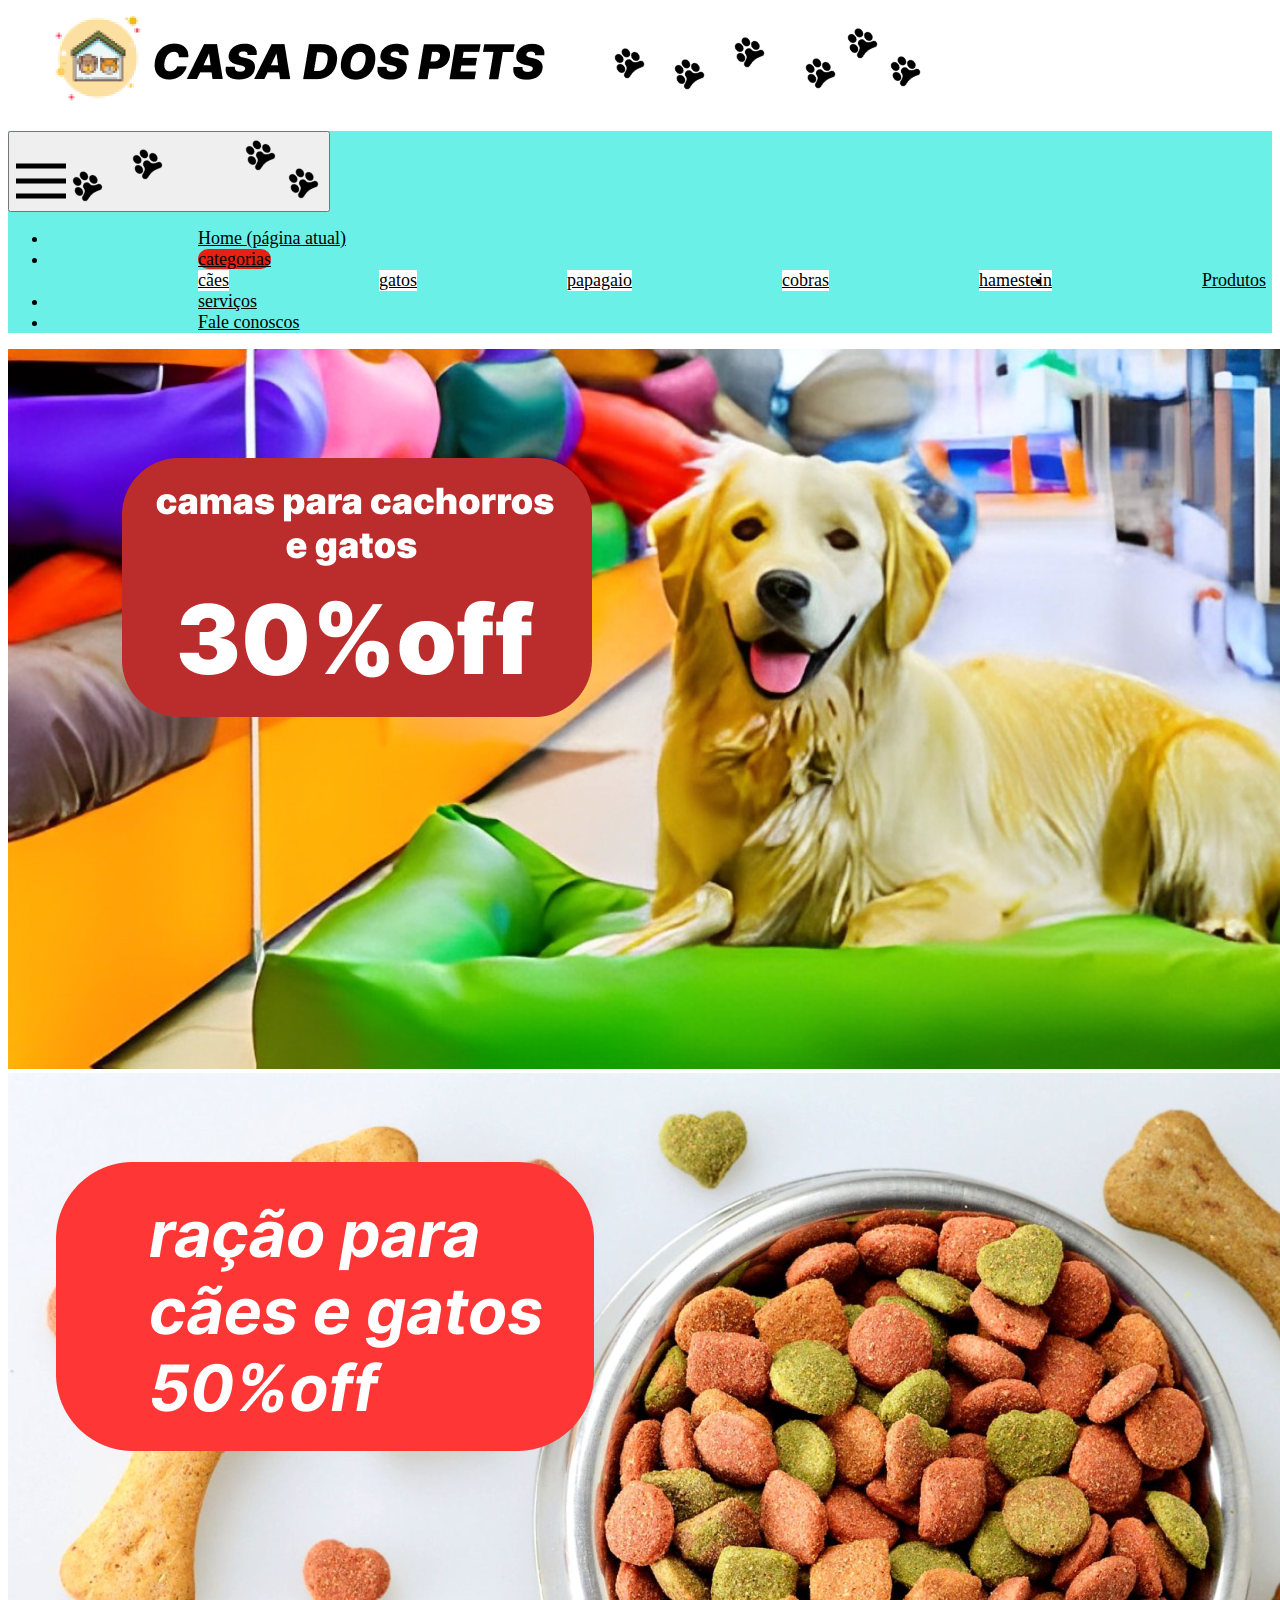
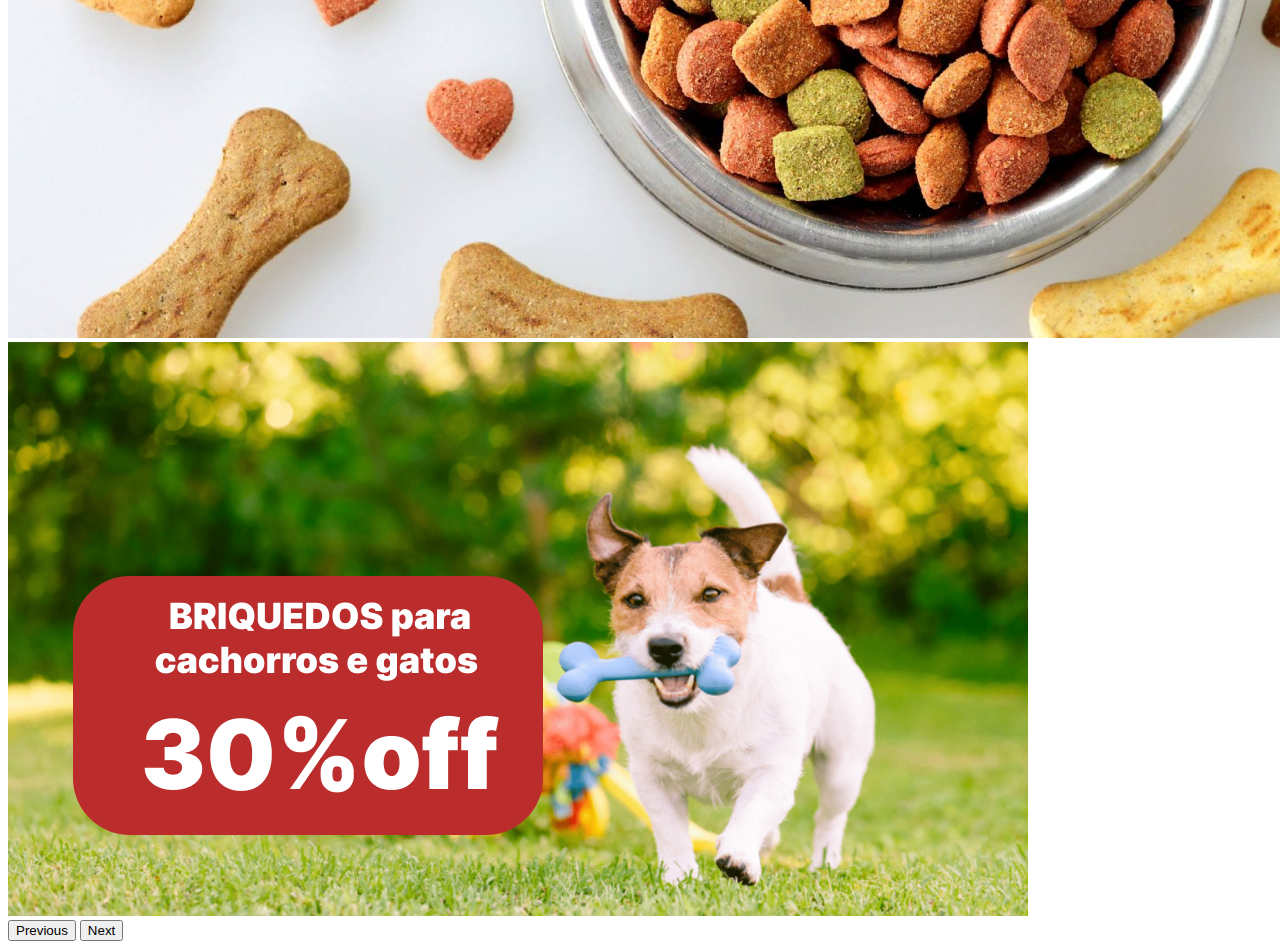
<file: index.html>
<!DOCTYPE html>

<html lang="pt-br">
<head>
    <meta charset="UTF-8">
    <meta http-equiv="X-UA-Compatible" content="IE=edge">
    <meta name="viewport" content="width=device-width, initial-scale=1.0">
    <title>casa dos pets</title>
    <link rel="stylesheet" href="https://cdn.jsdelivr.net/npm/bootstrap@4.6.2/dist/css/bootstrap.min.css" integrity="sha384-xOolHFLEh07PJGoPkLv1IbcEPTNtaed2xpHsD9ESMhqIYd0nLMwNLD69Npy4HI+N" crossorigin="anonymous">
    <link rel="stylesheet" href="CSS/estilo.css">
</head>
<body>
  <figure>
  <img  src="IMAGENS/icons8-animal-shelter-50 2.png" id="logo" alt="logo">
      <img src="IMAGENS/logo.png" id="logo2" alt="lgo" >
</figure>
  <header>
        <nav class="navbar navbar-expand-lg bg-menu">
  <button class="navbar-toggler" type="button" data-toggle="collapse" data-target="#conteudoNavbarSuportado" aria-controls="conteudoNavbarSuportado" aria-expanded="false" aria-label="Alterna navegação">
    <span ><img  src="IMAGENS/icons8-cardápio-50.png"></img><img src="IMAGENS/Group 5.png" alt="logo"></span>
  </button>
  <div class="collapse navbar-collapse" id="conteudoNavbarSuportado">
    <ul class="navbar-nav mr-auto">
      <li class="nav-item active">
        <a class="nav-link" href="index.html">Home <span class="sr-only">(página atual)</span></a>
      </li>
      <li class="nav-item dropdown" >
        <a class="nav-link dropdown-toggle" href="#" id="navbarDropdown" role="button" data-toggle="dropdown" aria-haspopup="true" aria-expanded="false"
        >
          categorias
        </a>
        <div class="dropdown-menu" aria-labelledby="navbarDropdown">
          <a class="dropdown-item" href="#">cães</a>
                      <a class="dropdown-item" href="#">gatos</a>
                      <a class="dropdown-item" href="#">papagaio</a>
                      <a class="dropdown-item" href="#">cobras</a>
                      <a class="dropdown-item" href="#">hamestein</a>
        </div>
      </li>
      <li class="nav-item">
        <a class="nav-link" href="produtos.html">Produtos</a>
    </li>
    <li class="nav-item">
        <a class="nav-link" href="serviços.html">serviços</a>
    </li>
    <li class="nav-item">
        <a class="nav-link" href="#">Fale conoscos</a>
    </li>
  </div>
</nav>
    <main>
      <div id="carouselExampleControls" class="carousel slide" data-ride="carousel">
        <div class="carousel-inner">
          <div class="carousel-item active">
            <img src="IMAGENS/Group 2.png" class="d-block w-100" alt="descontos">
          </div>
          <div class="carousel-item">
            <img src="IMAGENS/imagens carrosel.png" class="d-block w-100" alt="...">
          </div>
          <div class="carousel-item">
            <img src="IMAGENS/Group 4 (1).png" class="d-block w-100" alt="...">
          </div>
        </div>
       <button class="carousel-control-prev" type="button" data-target="#carouselExampleControls" data-slide="prev">
          <span class="carousel-control-prev-icon" aria-hidden="true"></span>
          <span class="sr-only">Previous</span>
        </button>
        <button class="carousel-control-next" type="button" data-target="#carouselExampleControls" data-slide="next">
          <span class="carousel-control-next-icon" aria-hidden="true"></span>
          <span class="sr-only">Next</span>
        </button>


    </main>


    <script src="https://cdn.jsdelivr.net/npm/jquery@3.5.1/dist/jquery.slim.min.js" integrity="sha384-DfXdz2htPH0lsSSs5nCTpuj/zy4C+OGpamoFVy38MVBnE+IbbVYUew+OrCXaRkfj" crossorigin="anonymous"></script>
<script src="https://cdn.jsdelivr.net/npm/bootstrap@4.6.2/dist/js/bootstrap.bundle.min.js" integrity="sha384-Fy6S3B9q64WdZWQUiU+q4/2Lc9npb8tCaSX9FK7E8HnRr0Jz8D6OP9dO5Vg3Q9ct" crossorigin="anonymous"></script>
</body>
</html>
</file>
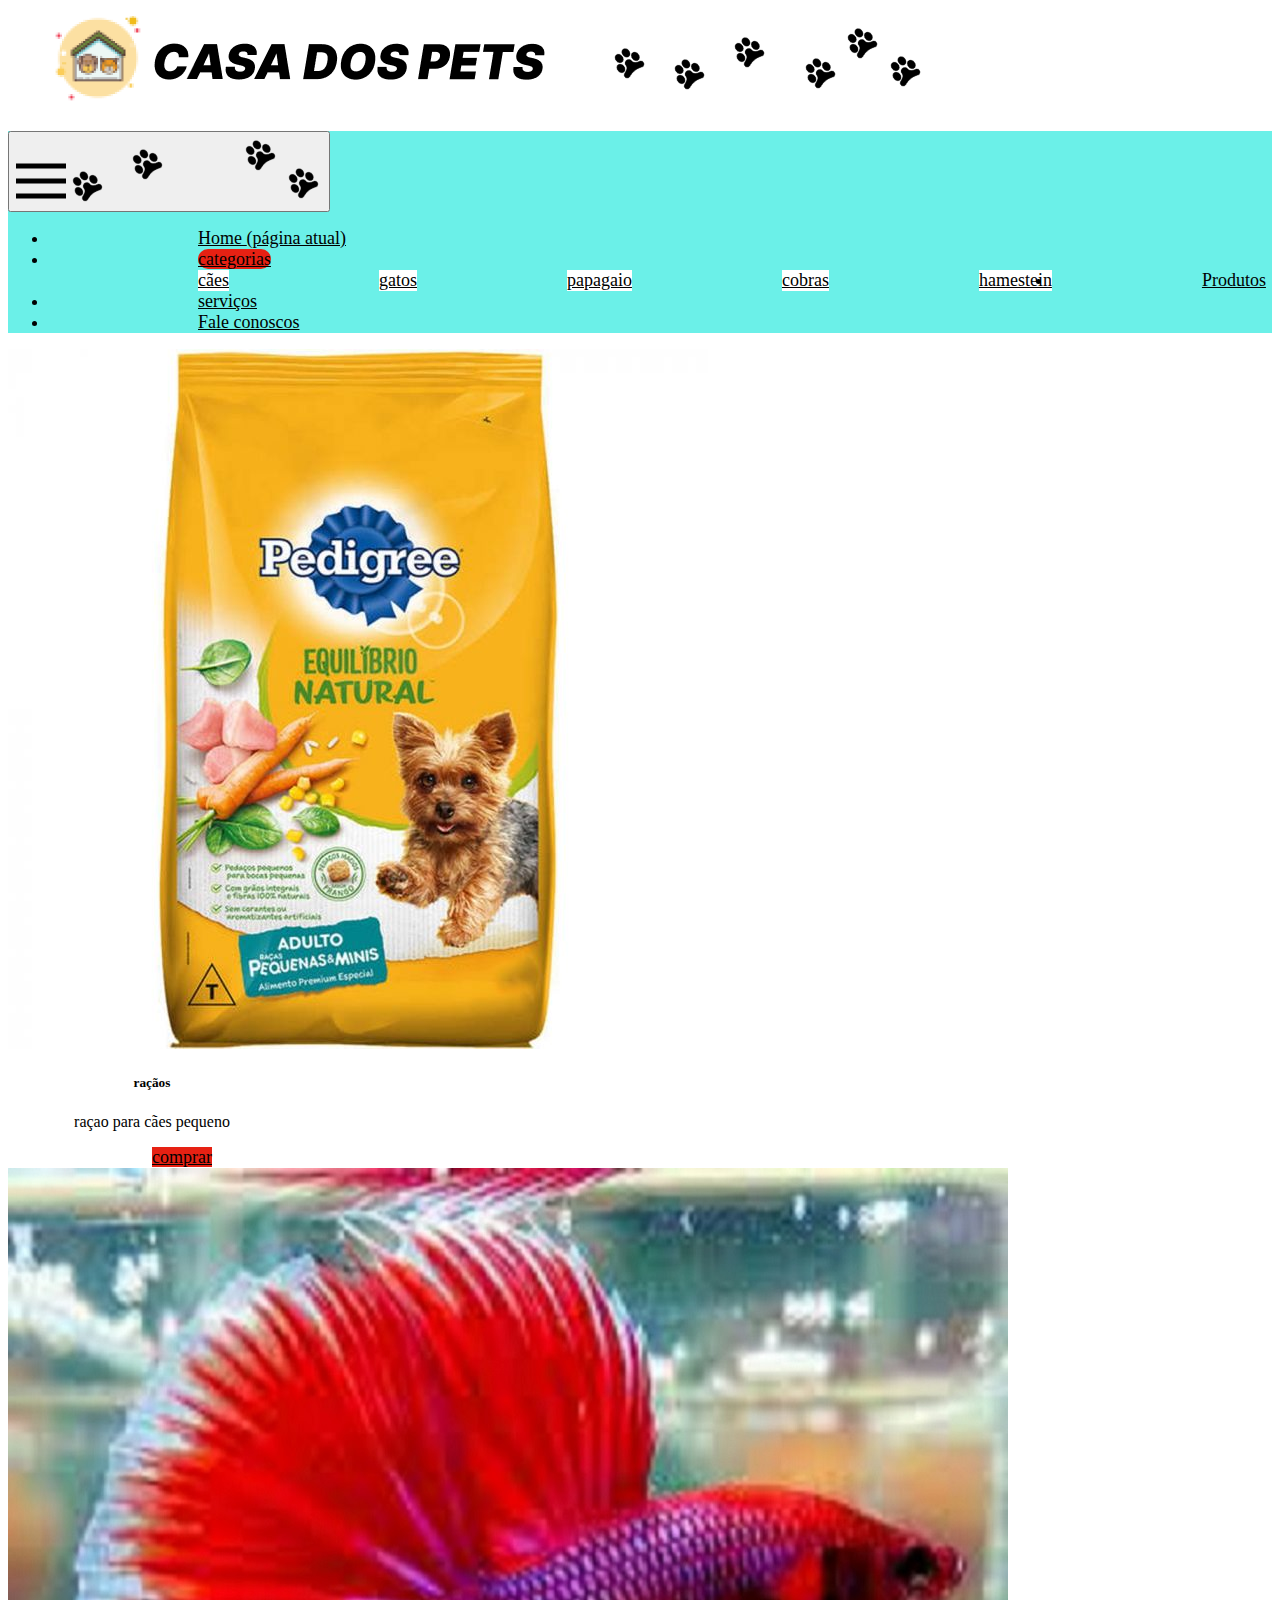
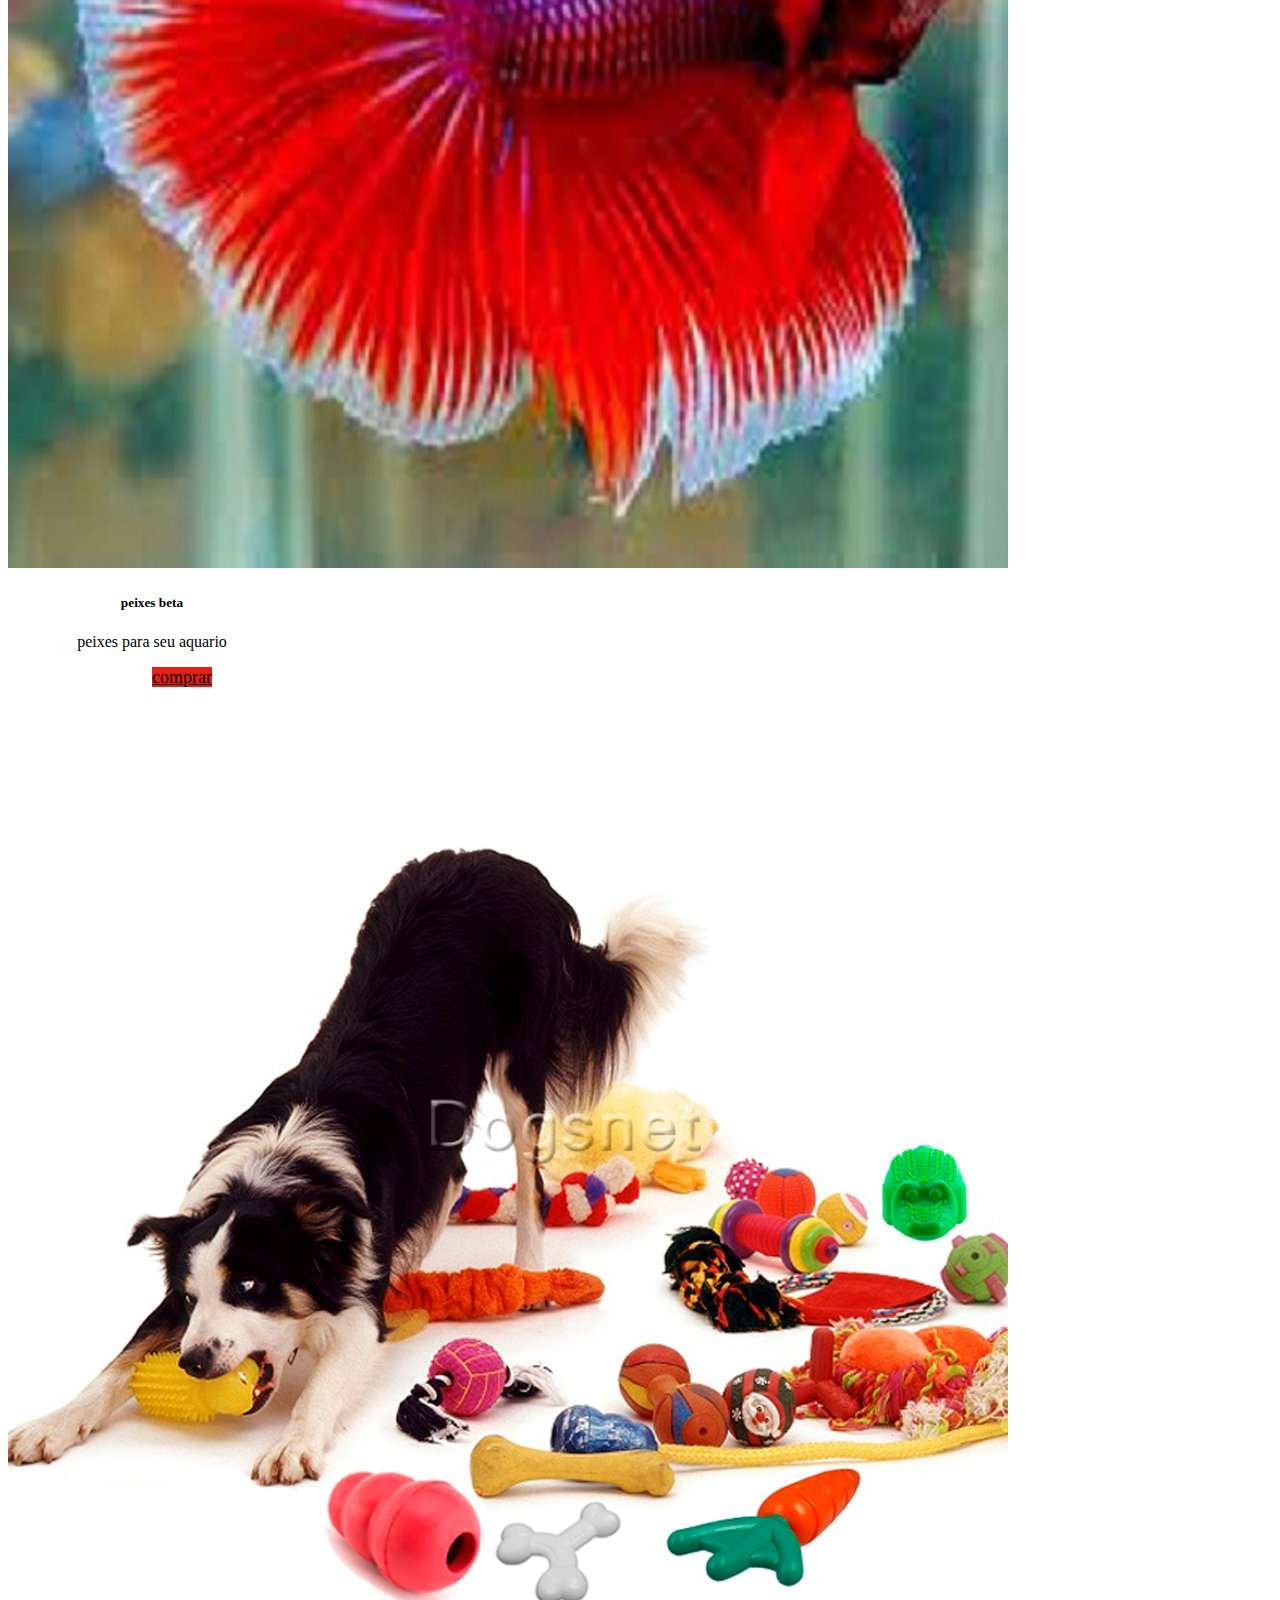
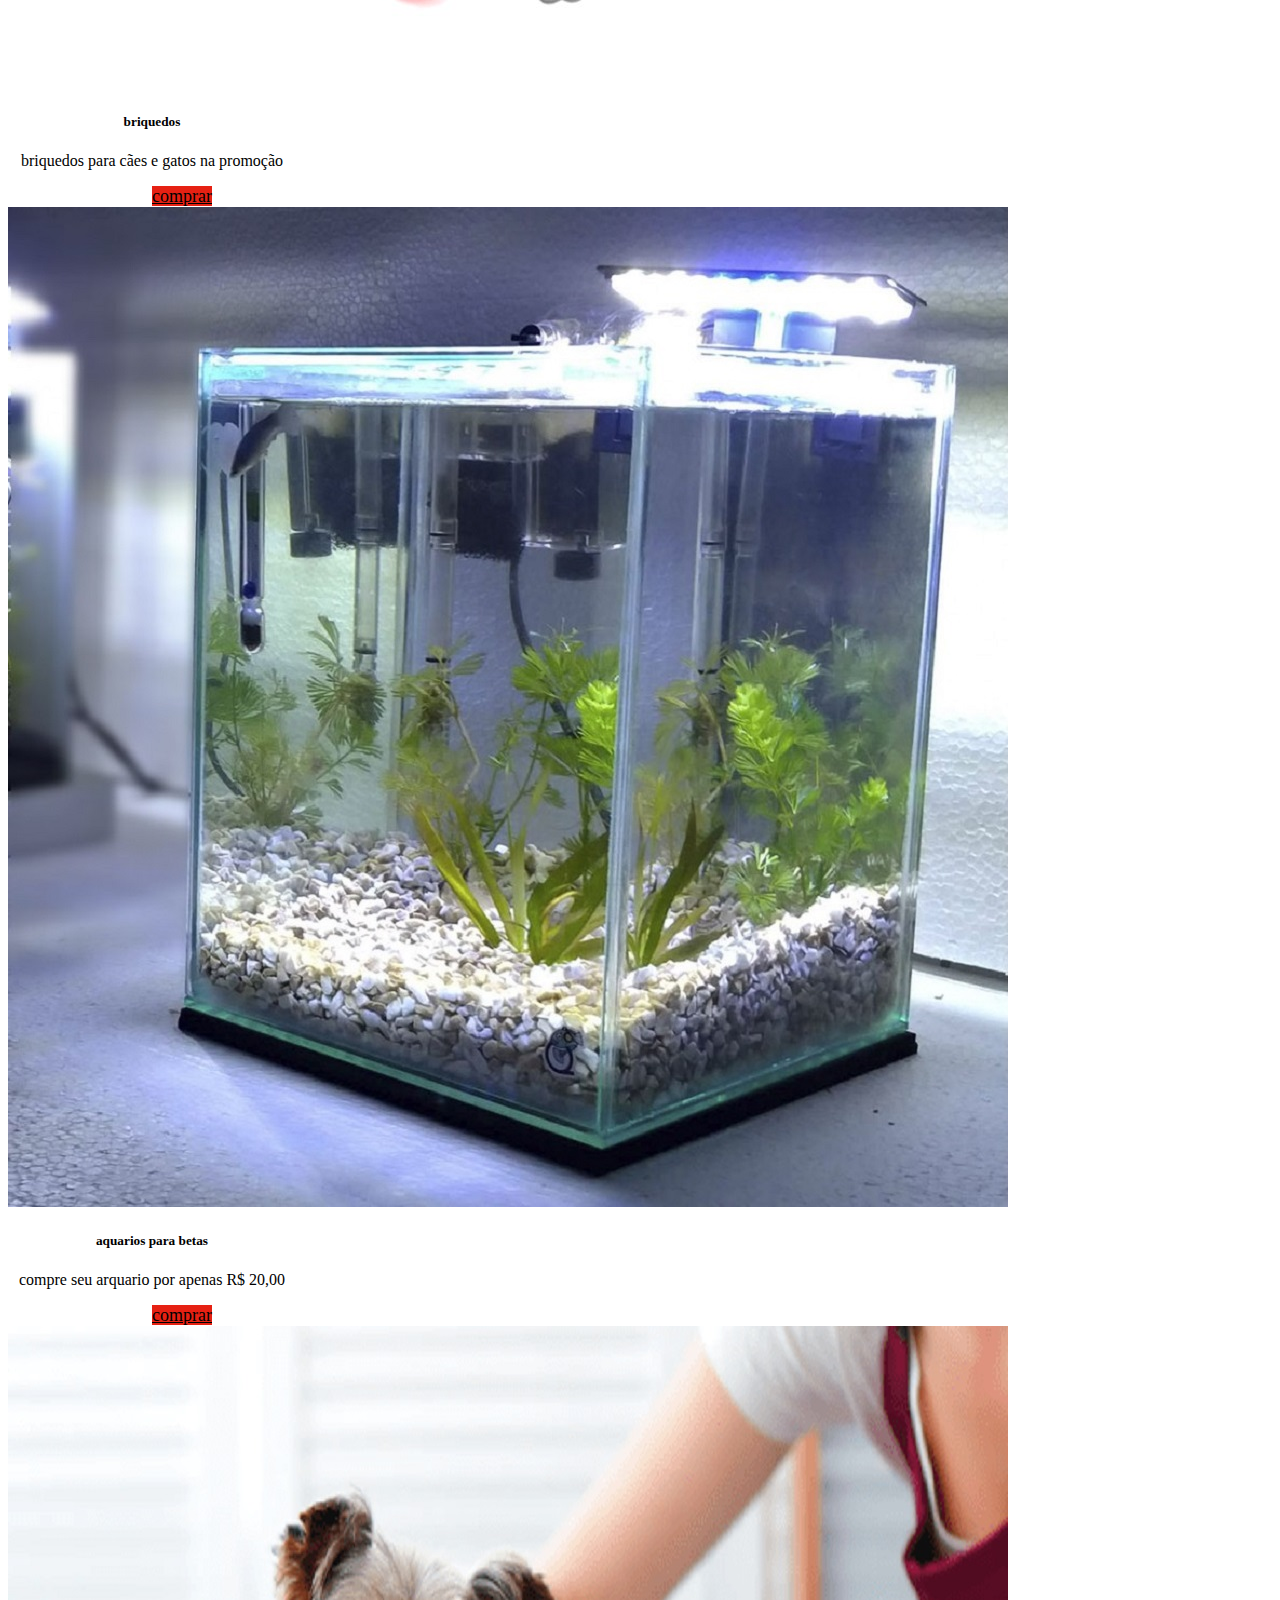
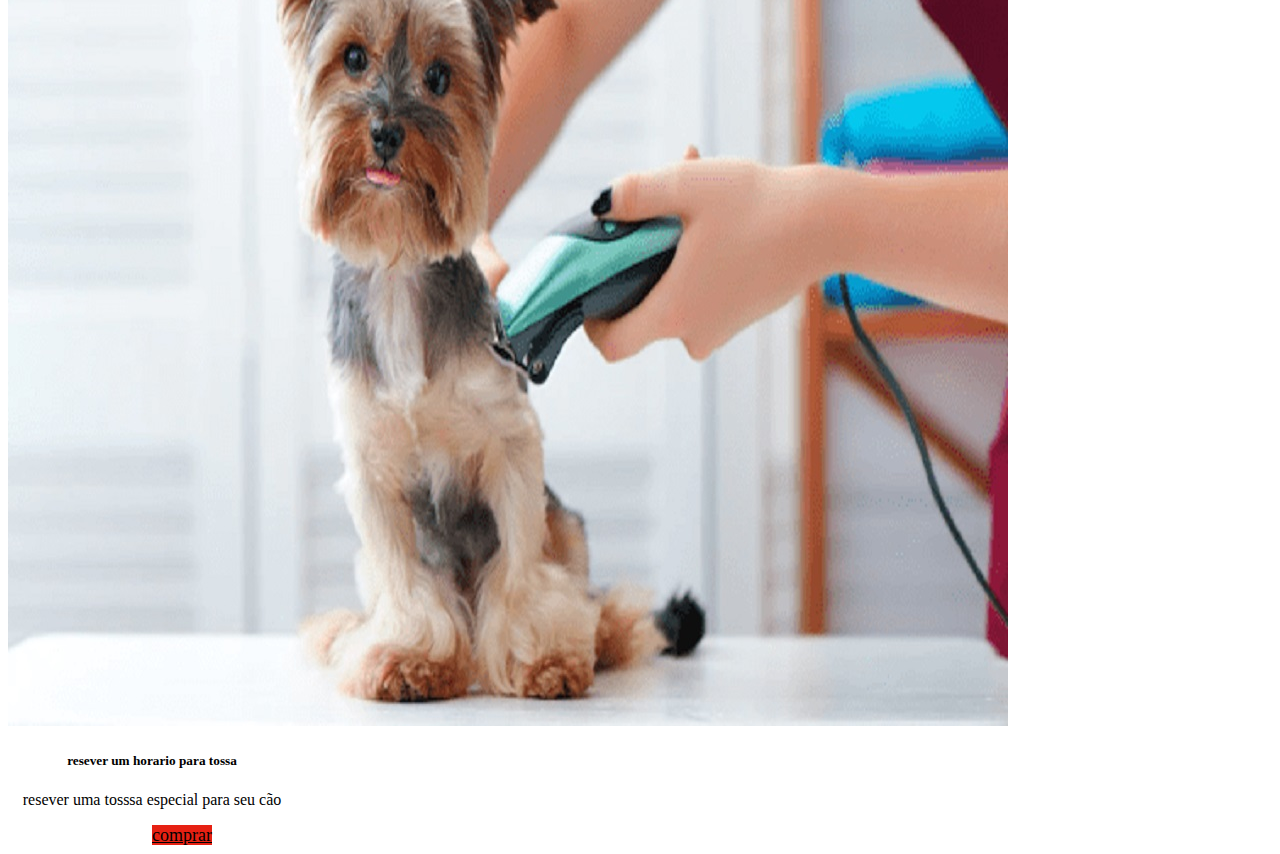
<file: produtos.html>
<!DOCTYPE html>
<html lang="pt-br">
<head>
    <meta charset="UTF-8">
    <meta http-equiv="X-UA-Compatible" content="IE=edge">
    <meta name="viewport" content="width=device-width, initial-scale=1.0">
    <title>casa dos pets</title>
    <link rel="stylesheet" href="https://cdn.jsdelivr.net/npm/bootstrap@4.6.2/dist/css/bootstrap.min.css" integrity="sha384-xOolHFLEh07PJGoPkLv1IbcEPTNtaed2xpHsD9ESMhqIYd0nLMwNLD69Npy4HI+N" crossorigin="anonymous">
    <link rel="stylesheet" href="CSS/estilo.css">
</head>
<body>
  <figure>
    <img  src="IMAGENS/icons8-animal-shelter-50 2.png" id="logo" alt="logo">
        <img src="IMAGENS/logo.png" id="logo2" alt="lgo" >
  </figure>
    <header>
          <nav class="navbar navbar-expand-lg bg-menu">
    <button class="navbar-toggler" type="button" data-toggle="collapse" data-target="#conteudoNavbarSuportado" aria-controls="conteudoNavbarSuportado" aria-expanded="false" aria-label="Alterna navegação">
      <span ><img src="IMAGENS/icons8-cardápio-50.png" alt="menu"><img src="IMAGENS/Group 5.png" alt="logo"></span>
    </button>
    <div class="collapse navbar-collapse" id="conteudoNavbarSuportado">
      <ul class="navbar-nav mr-auto">
        <li class="nav-item active">
          <a class="nav-link" href="index.html">Home <span class="sr-only">(página atual)</span></a>
        </li>
        <li class="nav-item dropdown" >
          <a class="nav-link dropdown-toggle" href="#" id="navbarDropdown" role="button" data-toggle="dropdown" aria-haspopup="true" aria-expanded="false"
          >
            categorias
          </a>
          <div class="dropdown-menu" aria-labelledby="navbarDropdown">
            <a class="dropdown-item" href="#">cães</a>
                        <a class="dropdown-item" href="#">gatos</a>
                        <a class="dropdown-item" href="#">papagaio</a>
                        <a class="dropdown-item" href="#">cobras</a>
                        <a class="dropdown-item" href="#">hamestein</a>
          </div>
        </li>
        <li class="nav-item">
          <a class="nav-link" href="produtos.html">Produtos</a>
      </li>
      <li class="nav-item">
          <a class="nav-link" href="serviços.html">serviços</a>
      </li>
      <li class="nav-item">
          <a class="nav-link" href="#">Fale conoscos</a>
      </li>
    </div>
  </nav>
      <header> 
    <div class="row">
    <div class="card" style="width: 18rem;">
        <img src="IMAGENS/raçao.3.jpg" class="card-img-top" alt="...">
        <div class="card-body">
          <h5 class="card-title">raçãos</h5>
          <p class="card-text">raçao para cães pequeno</p>
          <a href="#" class="btn btn-primary">comprar</a>
        </div>
      </div>
      <div class="card" style="width: 18rem;">
        <img src="IMAGENS/peixe beta.jpg" class="card-img-top" alt="peixes.beta">
        <div class="card-body">
          <h5 class="card-title">peixes beta</h5>
          <p class="card-text">peixes para seu aquario</p>
          <a href="#" class="btn btn-primary">comprar</a>
        </div>
      </div>
      <div class="card" style="width: 18rem;">
        <img src="IMAGENS/briquedos.jpg" class="card-img-top" alt="briquedos">
        <div class="card-body">
          <h5 class="card-title">briquedos</h5>
          <p class="card-text">briquedos para cães e gatos na promoção</p>
          <a href="#" class="btn btn-primary">comprar</a>
        </div>
      </div>
      <div class="card" style="width: 18rem;">
        <img src="IMAGENS/arquario.jpg" class="card-img-top" alt="arquario">
        <div class="card-body">
          <h5 class="card-title">aquarios para betas</h5>
          <p class="card-text">compre seu arquario por apenas R$ 20,00</p>
          <a href="#" class="btn btn-primary">comprar</a>
        </div>
      </div>
      <div class="card" style="width: 18rem;">
        <img src="IMAGENS/tossa 3.jpg" class="card-img-top" alt="tossa" height="width: 18rem;">
        <div class="card-body">
          <h5 class="card-title">resever um horario para tossa</h5>
          <p class="card-text">resever uma tosssa especial para seu cão</p>
          <a href="#" class="btn btn-primary">comprar</a>
        </div>
      </div>
    </div>
    <script src="https://cdn.jsdelivr.net/npm/jquery@3.5.1/dist/jquery.slim.min.js" integrity="sha384-DfXdz2htPH0lsSSs5nCTpuj/zy4C+OGpamoFVy38MVBnE+IbbVYUew+OrCXaRkfj" crossorigin="anonymous"></script>
<script src="https://cdn.jsdelivr.net/npm/bootstrap@4.6.2/dist/js/bootstrap.bundle.min.js" integrity="sha384-Fy6S3B9q64WdZWQUiU+q4/2Lc9npb8tCaSX9FK7E8HnRr0Jz8D6OP9dO5Vg3Q9ct" crossorigin="anonymous"></script>
    </body>
</file>
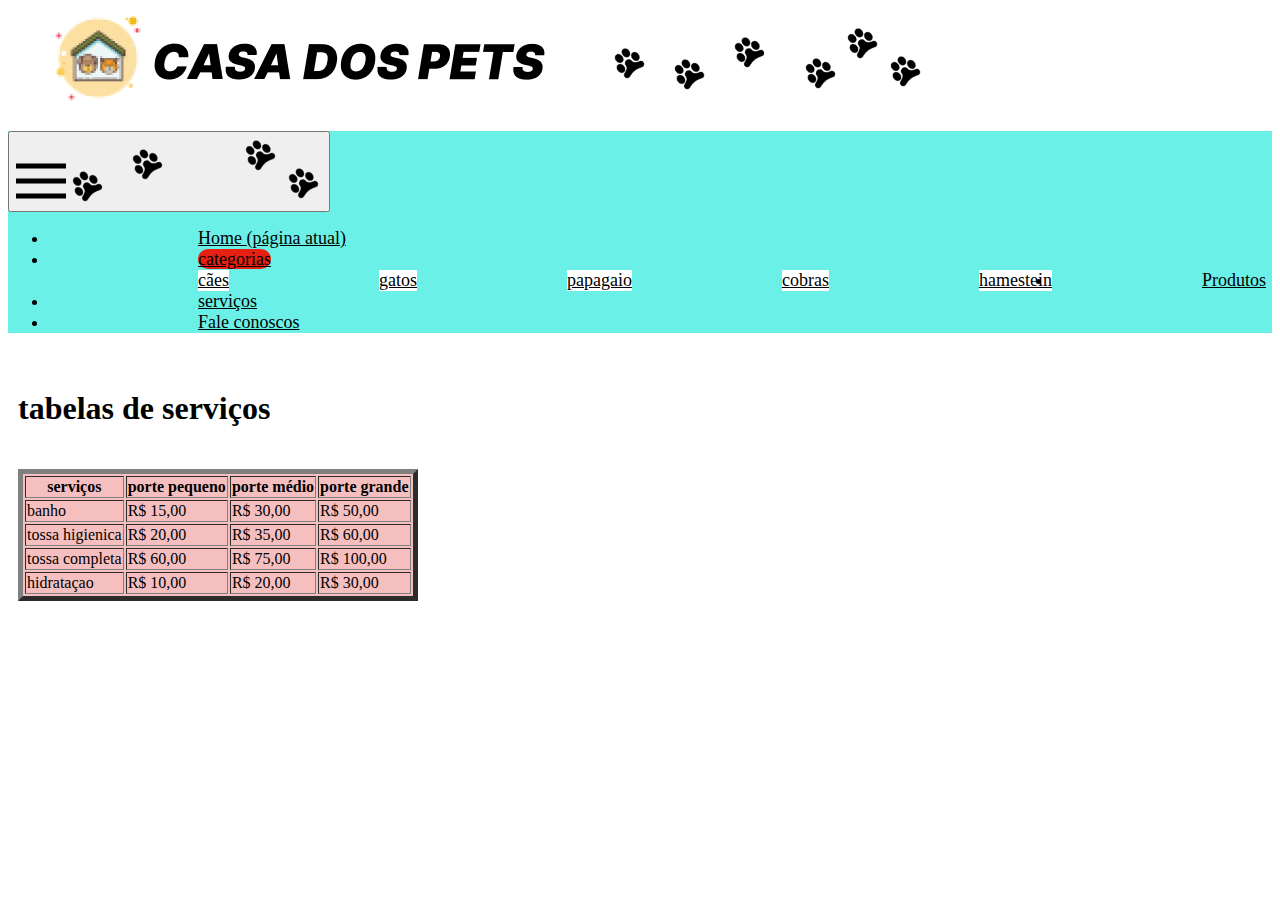
<file: serviços.html>
<!DOCTYPE html>
<html lang="pt-br">
<head>
    <meta charset="UTF-8">
    <meta http-equiv="X-UA-Compatible" content="IE=edge">
    <meta name="viewport" content="width=device-width, initial-scale=1.0">
    <title>casa dos pets</title>
    <link rel="stylesheet" href="https://cdn.jsdelivr.net/npm/bootstrap@4.6.2/dist/css/bootstrap.min.css" integrity="sha384-xOolHFLEh07PJGoPkLv1IbcEPTNtaed2xpHsD9ESMhqIYd0nLMwNLD69Npy4HI+N" crossorigin="anonymous">
    <link rel="stylesheet" href="CSS/estilo.css">
</head>
<body>
    
    <header>
      <figure>
        <img  src="IMAGENS/icons8-animal-shelter-50 2.png" id="logo" alt="logo">
            <img src="IMAGENS/logo.png" id="logo2" alt="lgo" >
      </figure>
        <header>
              <nav class="navbar navbar-expand-lg bg-menu">
        <button class="navbar-toggler" type="button" data-toggle="collapse" data-target="#conteudoNavbarSuportado" aria-controls="conteudoNavbarSuportado" aria-expanded="false" aria-label="Alterna navegação">
          <span ><img  src="IMAGENS/icons8-cardápio-50.png"></img><img src="IMAGENS/Group 5.png" alt="logo"></span>
        </button>
        <div class="collapse navbar-collapse" id="conteudoNavbarSuportado">
          <ul class="navbar-nav mr-auto">
            <li class="nav-item active">
              <a class="nav-link" href="index.html">Home <span class="sr-only">(página atual)</span></a>
            </li>
            <li class="nav-item dropdown" >
              <a class="nav-link dropdown-toggle" href="#" id="navbarDropdown" role="button" data-toggle="dropdown" aria-haspopup="true" aria-expanded="false"
              >
                categorias
              </a>
              <div class="dropdown-menu" aria-labelledby="navbarDropdown">
                <a class="dropdown-item" href="#">cães</a>
                            <a class="dropdown-item" href="#">gatos</a>
                            <a class="dropdown-item" href="#">papagaio</a>
                            <a class="dropdown-item" href="#">cobras</a>
                            <a class="dropdown-item" href="#">hamestein</a>
              </div>
            </li>
            <li class="nav-item">
              <a class="nav-link" href="produtos.html">Produtos</a>
          </li>
          <li class="nav-item">
              <a class="nav-link" href="serviços.html">serviços</a>
          </li>
          <li class="nav-item">
              <a class="nav-link" href="#">Fale conoscos</a>
          </li>
        </div>
      </nav>
    <div >
      <div class="d-flex justify-content-center">
    <h1>tabelas de serviços</h1>
</div>
<div class=" d-flex justify-content-center">
    <table border="5" style="background-color: #F6BFBF" class="col-10 ">
        <th>serviços</th>
        <th>porte pequeno </th>
        <th>porte médio</th>
        <th>porte grande</th>
        <tr>
            <td>banho</td>
            <td>R$ 15,00</td>
            <td>R$ 30,00</td>
            <td>R$ 50,00</td>
        <tr>
            <td>tossa higienica</td>
            <td>R$ 20,00</td>
            <td>R$ 35,00</td>
            <td>R$ 60,00</td>
        </tr>
        <tr>
            <td>tossa completa</td>
            <td>R$ 60,00</td>
            <td>R$ 75,00</td>
            <td>R$ 100,00</td>
        </tr>
        <tr>
            <td>hidrataçao</td>
            <td>R$ 10,00</td>
            <td>R$ 20,00</td>
            <td>R$ 30,00</td>
        </tr>
    </table>
</div>
  </div>
    <script src="https://cdn.jsdelivr.net/npm/jquery@3.5.1/dist/jquery.slim.min.js" integrity="sha384-DfXdz2htPH0lsSSs5nCTpuj/zy4C+OGpamoFVy38MVBnE+IbbVYUew+OrCXaRkfj" crossorigin="anonymous"></script>
    <script src="https://cdn.jsdelivr.net/npm/bootstrap@4.6.2/dist/js/bootstrap.bundle.min.js" integrity="sha384-Fy6S3B9q64WdZWQUiU+q4/2Lc9npb8tCaSX9FK7E8HnRr0Jz8D6OP9dO5Vg3Q9ct" crossorigin="anonymous"></script>
        </body>
      </table>
</file>
<file: CSS/estilo.css>
.bg-menu{ 
  
  background-color: #6BF0E8;
}
a{
    color: black;
    font-size: large;
  margin-left: 150px;
}
.btn {
  margin-left: 60px;
background-color: #e62113;
}
.dropdown-item{
    float: right;
}



a:hover{background-color: #e62113;
border-radius: 10px;
padding-top: 1px;
color: white
}
.d-flex{
  padding-top: 20px;
  margin: 10px;
}
.row{
  text-align: center;
}
 .dropdown-toggle{
  background-color: #e62113;
 border-radius: 10px;
 }
 .dropdown-item{
  float: left;
  background-color: white;
 }
img
</file>
